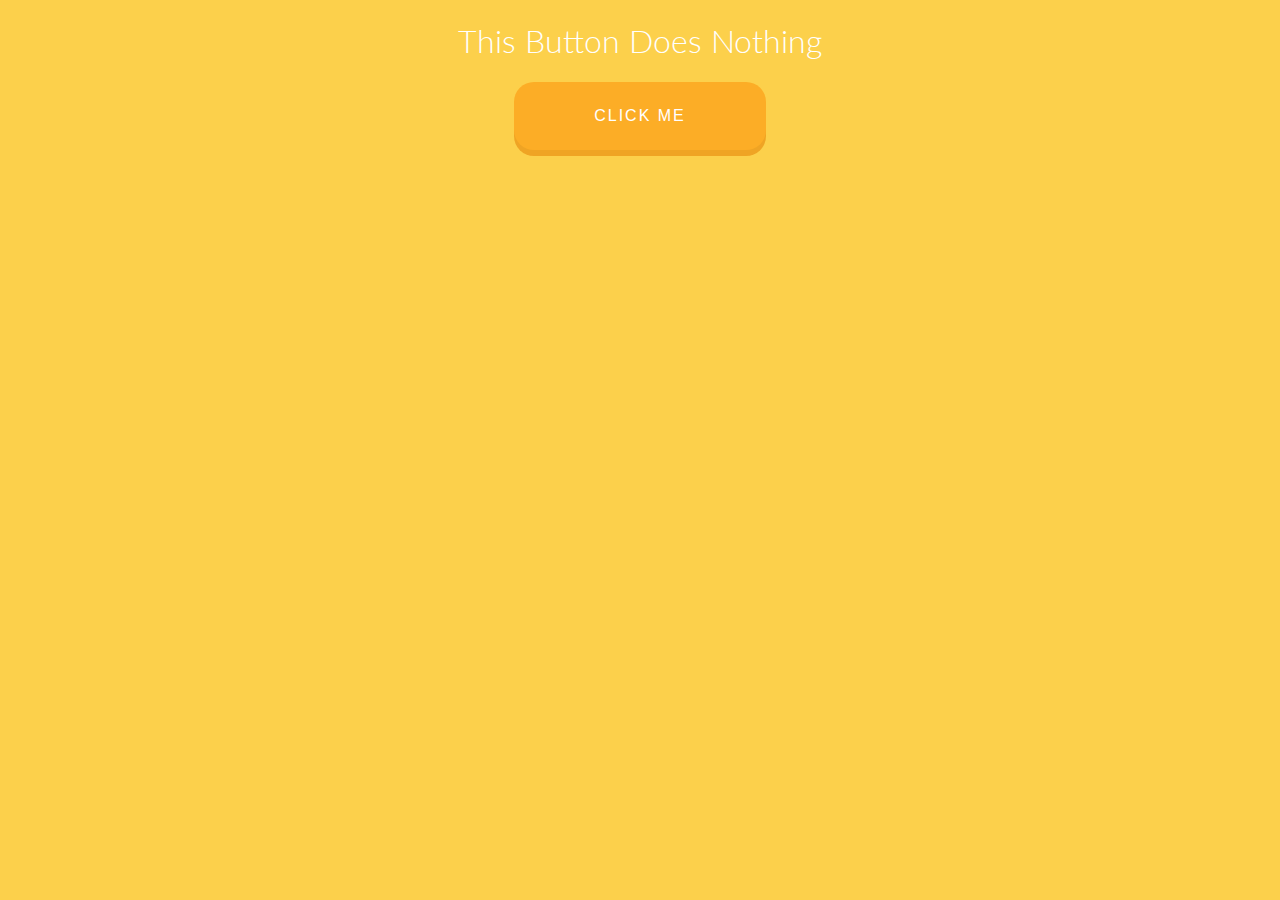
<file: Animated-Button/index.html>
<!DOCTYPE html>
<html lang="en">
  <head>
    <meta charset="UTF-8" />
    <meta http-equiv="X-UA-Compatible" content="IE=edge" />
    <meta name="viewport" content="width=device-width, initial-scale=1.0" />

    <link href="https://fonts.googleapis.com/css?family=Lato:300,400" rel="stylesheet" />
    <link rel="stylesheet" href="app.css" />

    <title>AnimatedButton</title>
  </head>

  <body>
    <h1>This Button Does Nothing</h1>
    <button class="btn">Click Me</button>
  </body>
</html>
</file>
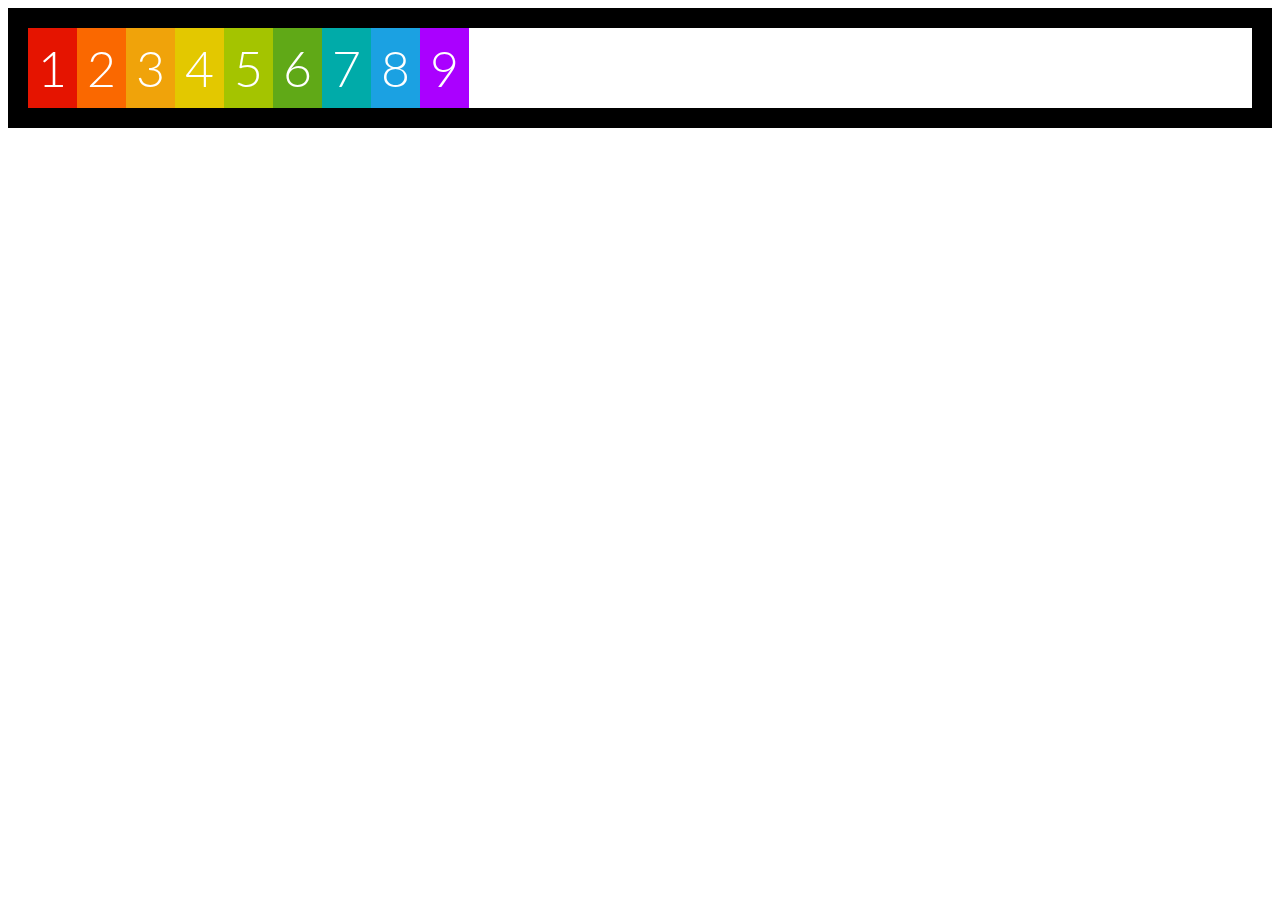
<file: Flexbox/index.html>
<!DOCTYPE html>
<html lang="en">
  <head>
    <meta charset="UTF-8" />
    <meta http-equiv="X-UA-Compatible" content="IE=edge" />
    <meta name="viewport" content="width=device-width, initial-scale=1.0" />

    <link rel="stylesheet" href="app.css" />
    <title>Flexbox</title>
  </head>
  <body>
    <div class="container">
      <div class="box box-1">1</div>
      <div class="box box-2">2</div>
      <div class="box box-3">3</div>
      <div class="box box-4">4</div>
      <div class="box box-5">5</div>
      <div class="box box-6">6</div>
      <div class="box box-7">7</div>
      <div class="box box-8">8</div>
      <div class="box box-9">9</div>
    </div>
  </body>
</html>
</file>
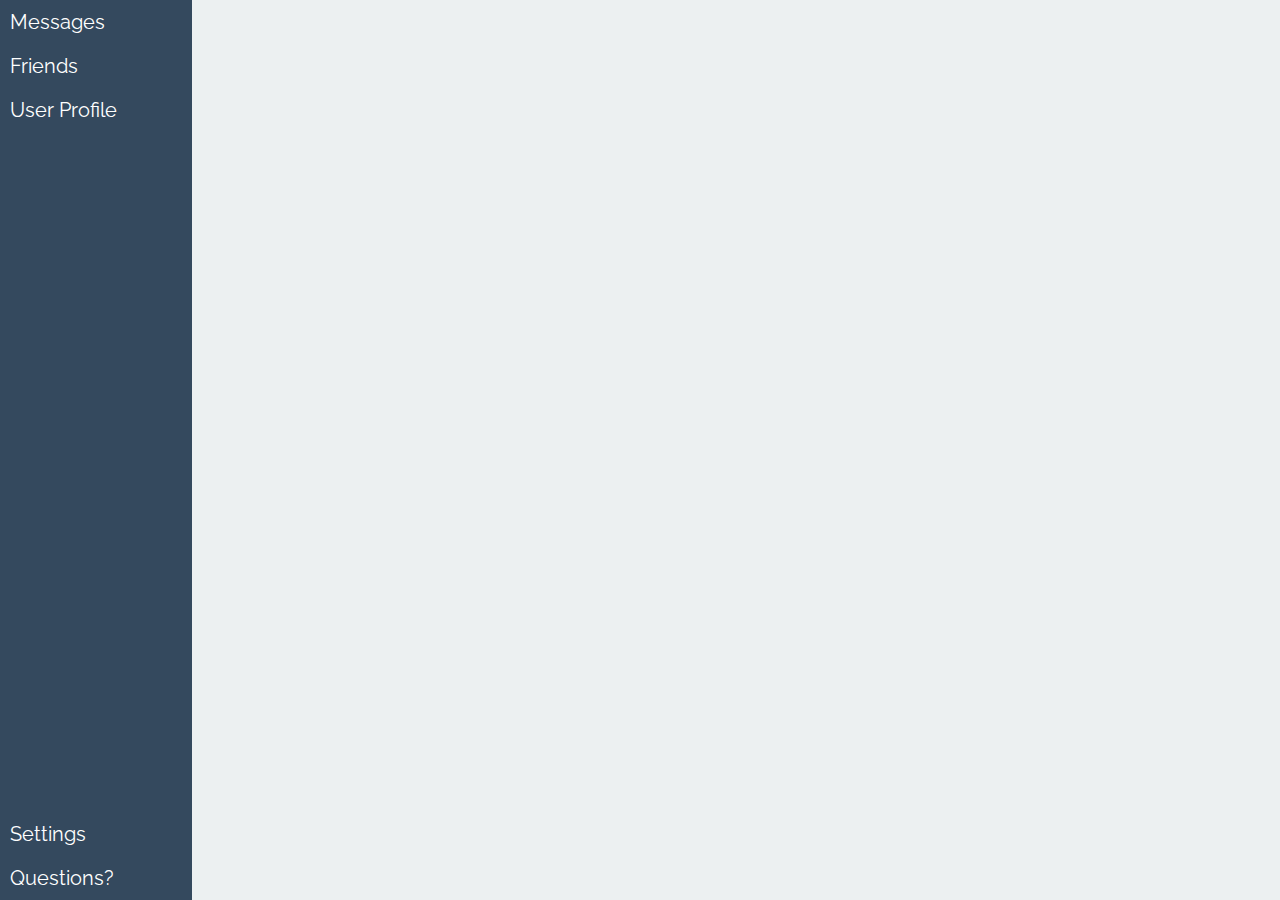
<file: Flexbox/Sidebar/index.html>
<!DOCTYPE html>
<html lang="en">
  <head>
    <meta charset="UTF-8" />
    <meta http-equiv="X-UA-Compatible" content="IE=edge" />
    <meta name="viewport" content="width=device-width, initial-scale=1.0" />

    <link rel="stylesheet" href="app.css" />
    <title>Flexbox Sidebar</title>
  </head>
  <body>
    <div class="sidebar">
      <div class="section">
        <div class="item">Messages</div>
        <div class="item">Friends</div>
        <div class="item">User Profile</div>
      </div>
      <div class="section">
        <div class="item">Settings</div>
        <div class="item">Questions?</div>
      </div>
    </div>
  </body>
</html>
</file>
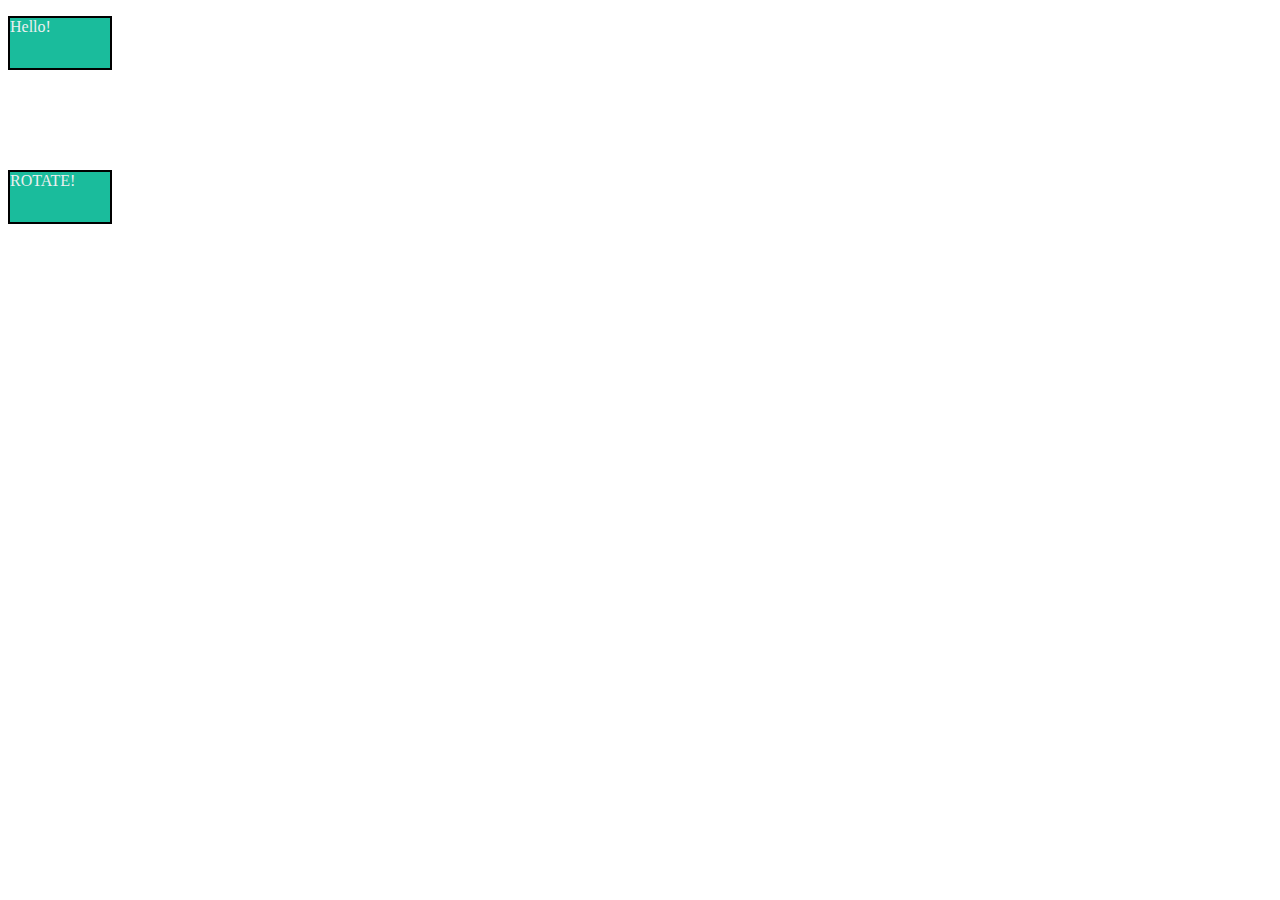
<file: Animations/rotate.html>
<!DOCTYPE html>
<html lang="en">
  <head>
    <meta charset="UTF-8" />
    <meta http-equiv="X-UA-Compatible" content="IE=edge" />
    <meta name="viewport" content="width=device-width, initial-scale=1.0" />

    <link rel="stylesheet" href="rotate.css" />
    <title>Rotate</title>
  </head>
  <body>
    <p class="tatoed">Hello!</p>
    <p class="rotated">ROTATE!</p>
  </body>
</html>
</file>
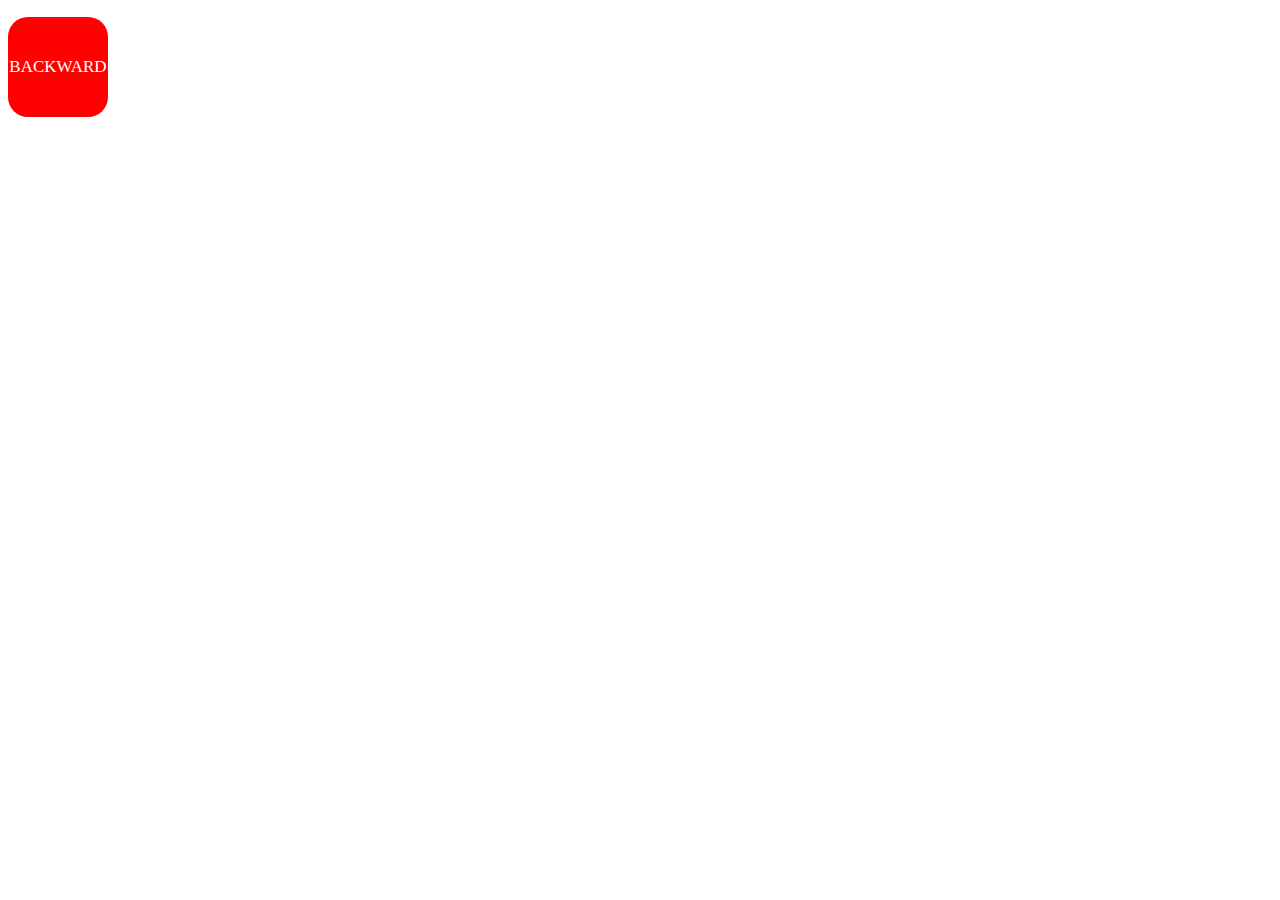
<file: Animations/shorthand.html>
<!DOCTYPE html>
<html lang="en">
  <head>
    <meta charset="UTF-8" />
    <meta http-equiv="X-UA-Compatible" content="IE=edge" />
    <meta name="viewport" content="width=device-width, initial-scale=1.0" />

    <link rel="stylesheet" href="shorthand.css" />
    <title>Shorthand</title>
  </head>
  <body>
    <p class="box">BACKWARD</p>
  </body>
</html>
</file>
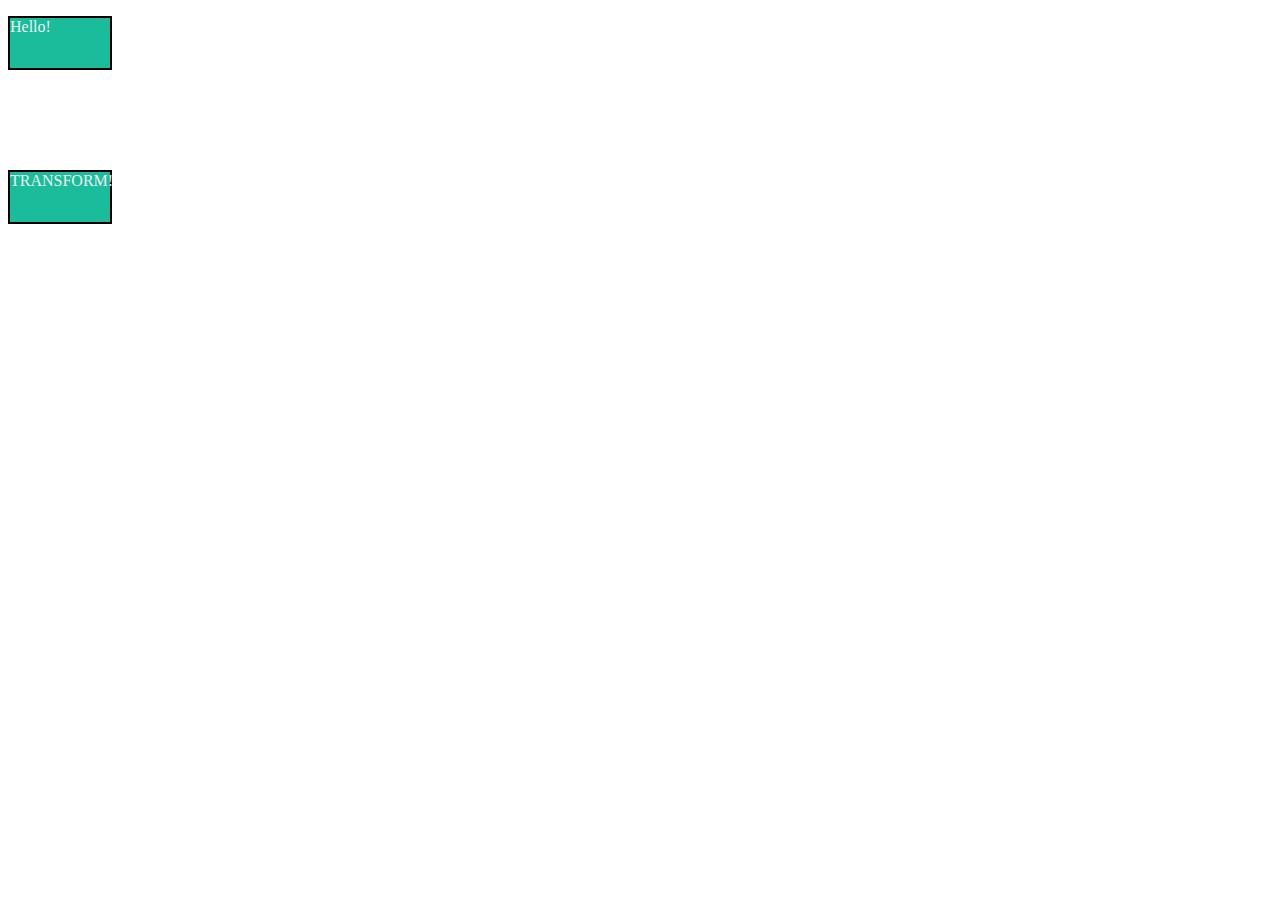
<file: Animations/transform.html>
<!DOCTYPE html>
<html lang="en">
  <head>
    <meta charset="UTF-8" />
    <meta http-equiv="X-UA-Compatible" content="IE=edge" />
    <meta name="viewport" content="width=device-width, initial-scale=1.0" />

    <link rel="stylesheet" href="transform.css" />
    <title>Transform</title>
  </head>
  <body>
    <p class="xform">Hello!</p>
    <p class="transformed">TRANSFORM!</p>
  </body>
</html>
</file>
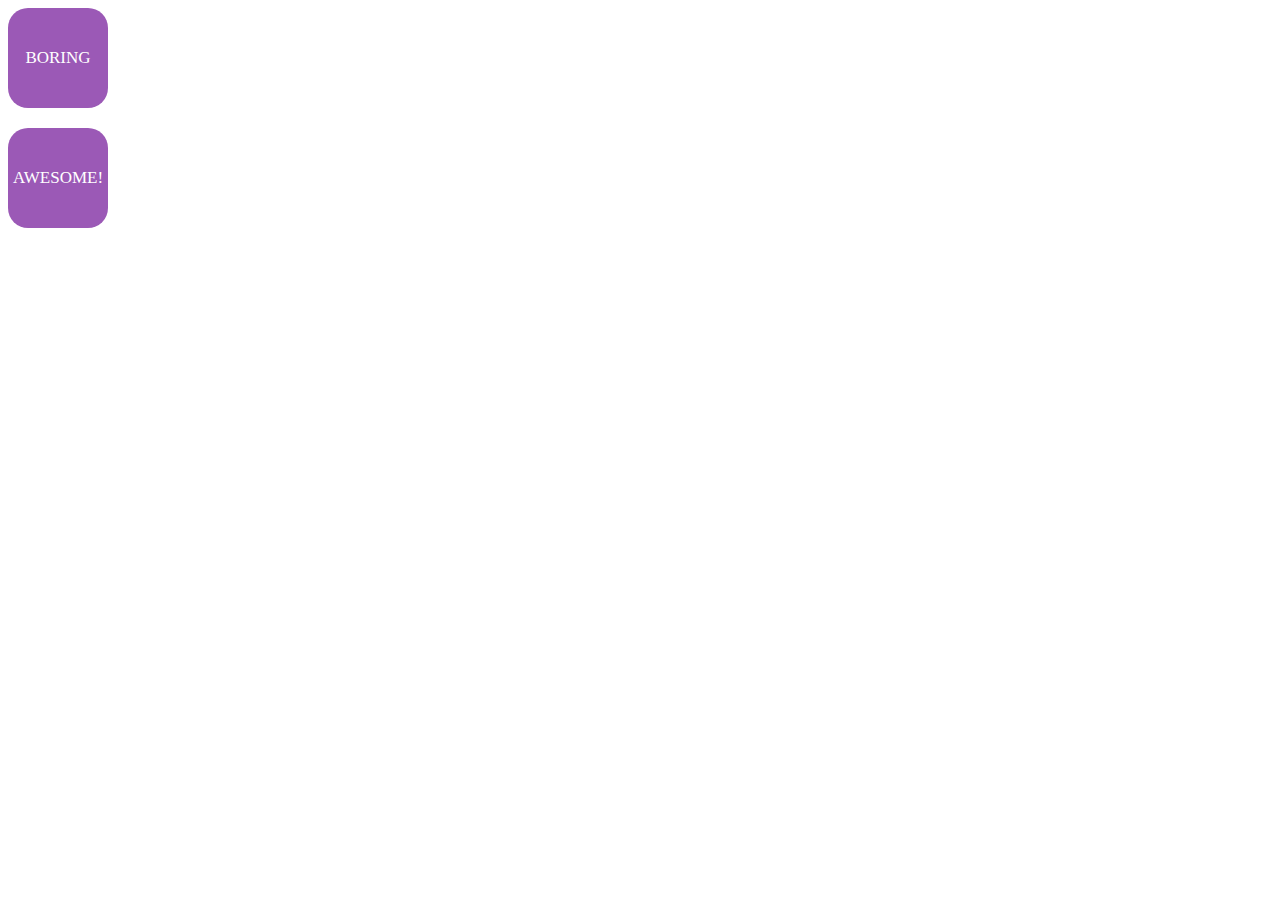
<file: Animations/transition.html>
<!DOCTYPE html>
<html lang="en">
  <head>
    <meta charset="UTF-8" />
    <meta http-equiv="X-UA-Compatible" content="IE=edge" />
    <meta name="viewport" content="width=device-width, initial-scale=1.0" />

    <link rel="stylesheet" href="transition.css" />
    <title>Transition</title>
  </head>
  <body>
    <div class="box">BORING</div>
    <div class="animated box">AWESOME!</div>
  </body>
</html>
</file>
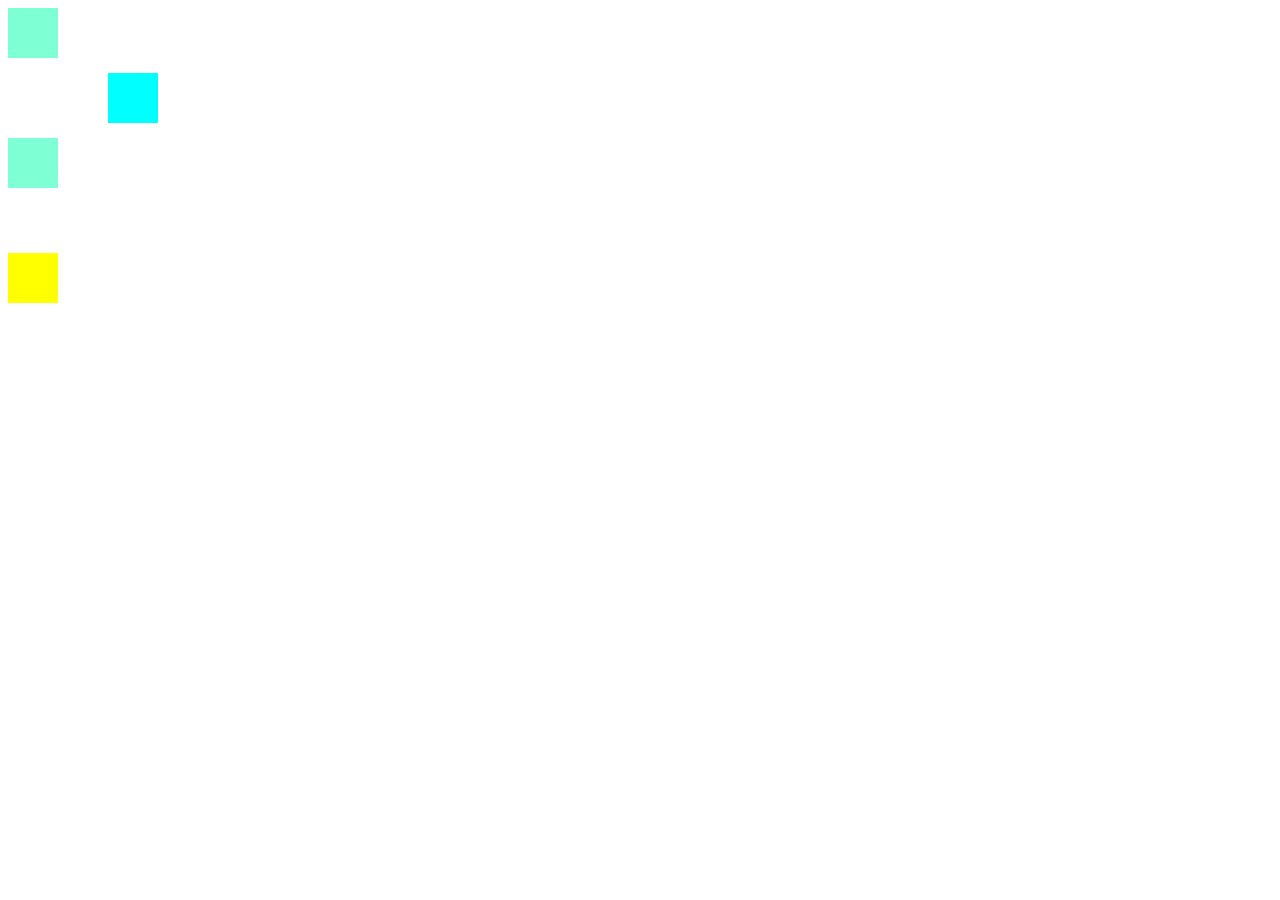
<file: Animations/translate.html>
<!DOCTYPE html>
<html lang="en">
  <head>
    <meta charset="UTF-8" />
    <meta http-equiv="X-UA-Compatible" content="IE=edge" />
    <meta name="viewport" content="width=device-width, initial-scale=1.0" />

    <link rel="stylesheet" href="translate.css" />
    <title>Animations</title>
  </head>

  <body>
    <div class="one"></div>
    <div class="two"></div>
    <div class="three"></div>
    <div class="four"></div>
  </body>
</html>
</file>
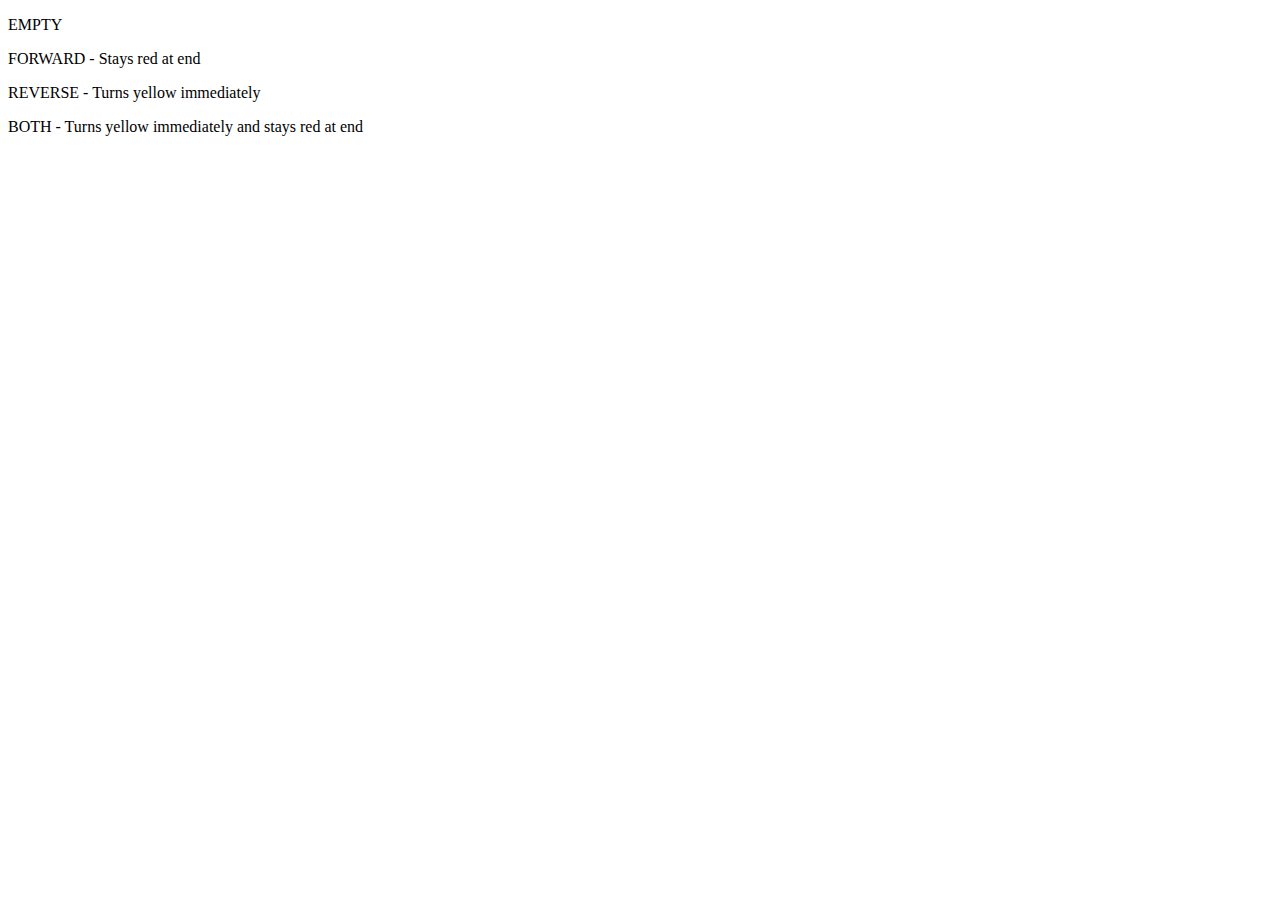
<file: Fill/fill.html>
<!DOCTYPE html>
<html lang="en">
  <head>
    <meta charset="UTF-8" />
    <meta http-equiv="X-UA-Compatible" content="IE=edge" />
    <meta name="viewport" content="width=device-width, initial-scale=1.0" />

    <link rel="stylesheet" href="app.css" />
    <title>Fill</title>
  </head>
  <body>
    <p class="fill">EMPTY</p>
    <p class="fill forward">FORWARD - Stays red at end</p>
    <p class="fill reverse">REVERSE - Turns yellow immediately</p>
    <p class="fill both">BOTH - Turns yellow immediately and stays red at end</p>
  </body>
</html>
</file>
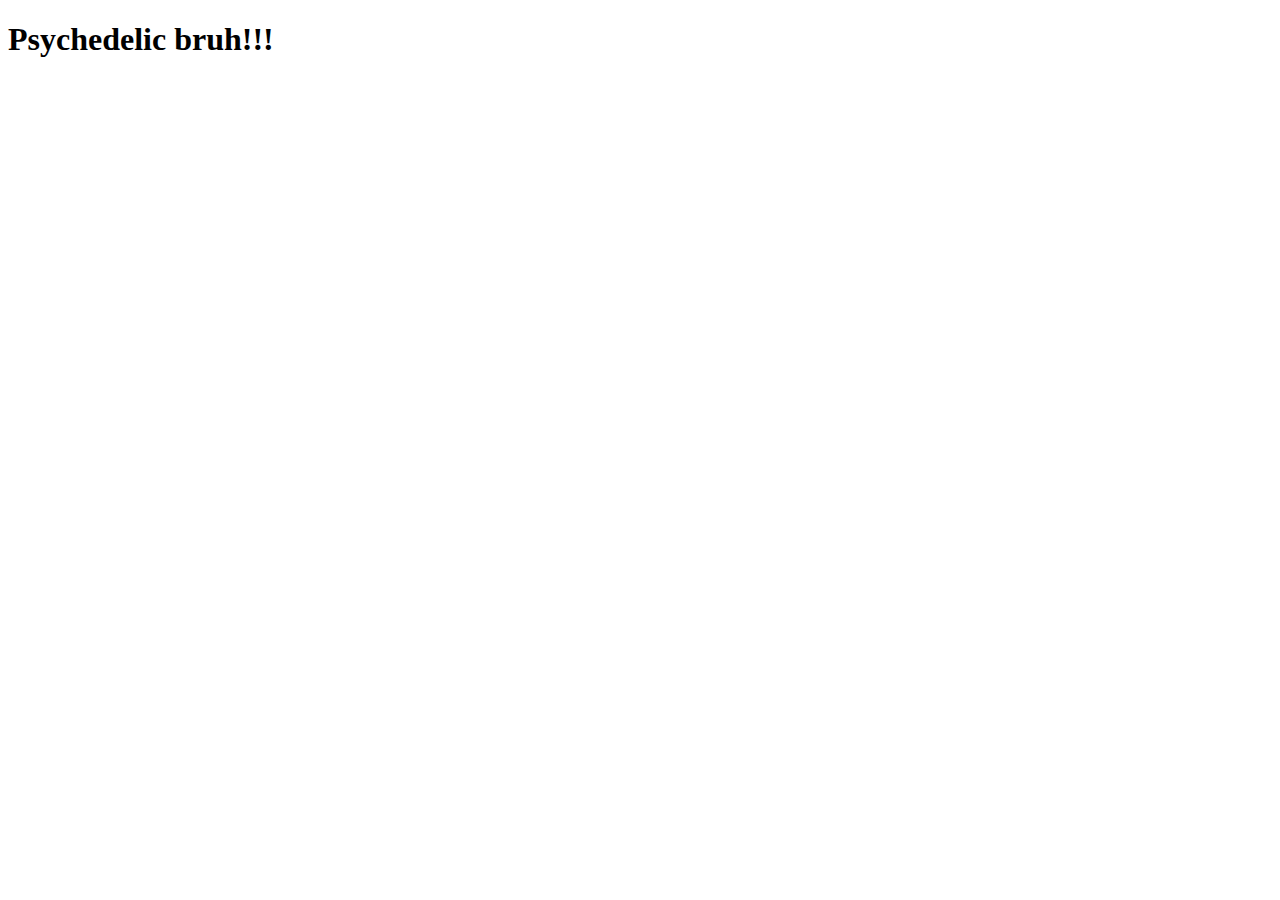
<file: Psychedelic-Text/text.html>
<!DOCTYPE html>
<html lang="en">
  <head>
    <meta charset="UTF-8" />
    <meta http-equiv="X-UA-Compatible" content="IE=edge" />
    <meta name="viewport" content="width=device-width, initial-scale=1.0" />

    <link rel="stylesheet" href="app.css" />
    <title>Text</title>
  </head>
  <body>
    <h1>Psychedelic bruh!!!</h1>
  </body>
</html>
</file>
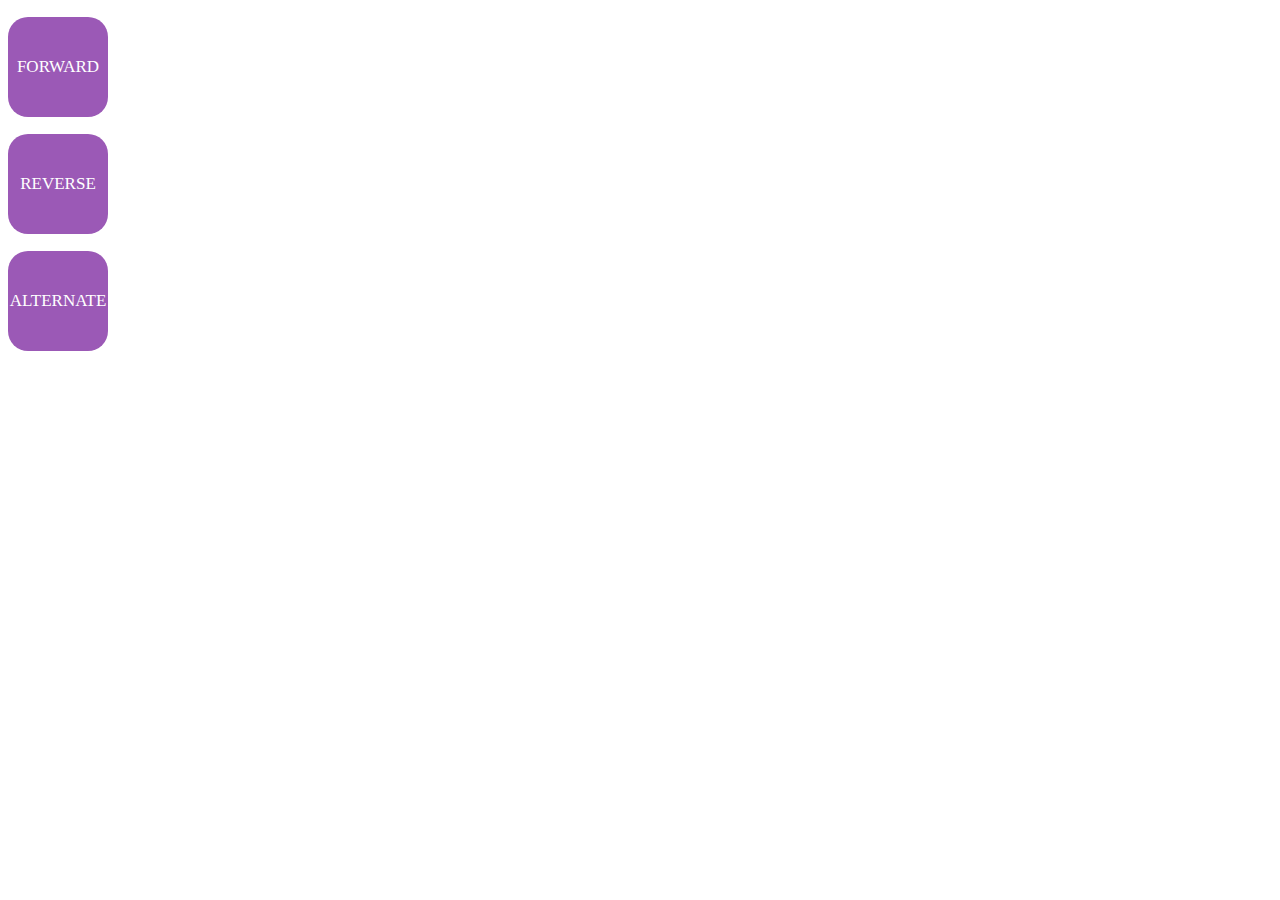
<file: Slide/slide.html>
<!DOCTYPE html>
<html lang="en">
  <head>
    <meta charset="UTF-8" />
    <meta http-equiv="X-UA-Compatible" content="IE=edge" />
    <meta name="viewport" content="width=device-width, initial-scale=1.0" />

    <link rel="stylesheet" href="app.css" />
    <title>Slide</title>
  </head>
  <body>
    <p class="box">FORWARD</p>
    <p class="box reverse">REVERSE</p>
    <p class="box alternate">ALTERNATE</p>
  </body>
</html>
</file>
<file: Animated-Button/app.css>
body {
  background-color: #fcd04b;
  font-family: Lato;
  color: white;
}

h1 {
  text-align: center;
  font-weight: 300;
}

.btn {
  outline: none;
  border: none;
  cursor: pointer;
  display: block;
  position: relative;
  background-color: #fcad26;
  font-size: 16px;
  font-weight: 300px;
  color: white;
  text-transform: uppercase;
  letter-spacing: 2px;
  padding: 25px 80px;
  margin: 0 auto;
  border-radius: 20px;
  box-shadow: 0 6px #efa424;
}

.btn:hover {
  box-shadow: 0 4px #efa424;
  top: 2px;
}

.btn:active {
  box-shadow: none;
  top: 6px;
}
</file>
<file: Flexbox/app.css>
/* APPEARANCE STYLES*/
@import url("https://fonts.googleapis.com/css?family=Lato:100,300,400,700,900");

.box {
  font-size: 50px;
  color: white;
  padding: 10px;
  text-align: center;
  font-family: lato;
  font-weight: 300;
  box-sizing: border-box;
}

.box-1 {
  background: #e51400;
}
.box-2 {
  background: #fa6800;
}
.box-3 {
  background: #f0a30a;
}
.box-4 {
  background: #e3c800;
}
.box-5 {
  background: #a4c400;
}
.box-6 {
  background: #60a917;
}
.box-7 {
  background: #00aba9;
}
.box-8 {
  background: #1ba1e2;
}
.box-9 {
  background: #aa00ff;
}

/*  LAYOUT STYLES */
.container {
  display: flex;
  border: 20px solid black;
  /* height: 90vh; */
}
</file>
<file: Flexbox/Sidebar/app.css>
@import url("https://fonts.googleapis.com/css?family=Raleway:200");

body {
  margin: 0;
  background: #ecf0f1;
}

.sidebar {
  display: flex;
  height: 100vh;
  width: 15vw;
  font-family: raleway;
  background: #34495e;
  flex-direction: column;
  justify-content: space-between;
  flex-wrap: wrap;
}

.item {
  color: white;
  font-size: 20px;
  padding: 10px;
}
</file>
<file: Animations/rotate.css>
p {
  width: 100px;
  height: 50px;
  background-color: #1abc9c;
  color: #ecf0f1;
  border: 2px solid black;
  margin-bottom: 100px;
  transform-origin: 0, 0;
}

.tatoed:hover {
  background-color: violet;
  transform: rotate(45deg);
}

.rotated:hover {
  background-color: orange;
  transform: rotate(-20deg);
}
</file>
<file: Animations/shorthand.css>
.box {
  background: red;
  height: 100px;
  width: 100px;
  line-height: 100px;
  text-align: center;
  color: white;
  font-size: 17px;
  border-radius: 20px;
  /* animation-name: slideRight;
  animation-iteration-count: infinite;
  animation-delay: 0;
  animation-duration: 2s; */
  animation: slideRight 2s ease-in infinite 2s reverse;
}

@keyframes slideRight {
  100% {
    transform: translateX(500px);
  }
}
</file>
<file: Animations/transform.css>
p {
  width: 100px;
  height: 50px;
  background-color: #1abc9c;
  color: #ecf0f1;
  border: 2px solid black;
  margin-bottom: 100px;
  transform-origin: 0, 0;
}

.transformed:hover {
  background-color: blue;
  transform: scale(2);
}

.xform:hover {
  background-color: green;
  transform: scale(3, 5);
}
</file>
<file: Animations/transition.css>
.box {
  background: #9b59b6;
  height: 100px;
  width: 100px;
  line-height: 100px;
  text-align: center;
  color: white;
  font-size: 17px;
  border-radius: 20px;
  margin-bottom: 20px;
}

/* .animated {
  transition-property: transform, border-radius;
  transition-duration: 1s;
  transition-delay: 0.5s, 1.5s;
}

.box:hover {
  background: #e74ec3;
  transform: scale(3) rotate(360deg);
  opacity: 0.4;
  color: black;
  border-radius: 50px;
} */

/* .animated {
  transition-property: transform;
  transition-duration: 2s;
  transition-timing-function: ease-in-out;
  transition-delay: 1s;
} */

/* Shorthand CSS from above + more properties */
.animated {
  transition: transform 2s ease-in-out 1s, background-color 0.5s linear 1s;
}

.box:hover {
  transform: translateX(300px);
  background-color: aqua;
}
</file>
<file: Animations/translate.css>
div {
  width: 50px;
  height: 50px;
  background-color: aquamarine;
  margin-bottom: 15px;
}

.two {
  background-color: aqua;
  transform: translateX(100px);
}

.four {
  background-color: yellow;
  transform: translateY(50px);
}

div:hover {
  background-color: red;
  transform: translate(30px, 30px);
}
</file>
<file: Fill/app.css>
.box:hover {
  animation-name: changeColor;
  animation-delay: 2s;
  animation-duration: 3s;
}

.forwards {
  animation-fill-mode: forwards;
}

.backwards {
  animation-fill-mode: backwards;
}

.both {
  animation-fill-mode: both;
}

@keyframes changeColor {
  0% {
    background-color: #f1c40f;
  }
  100% {
    background-color: #e74c3c;
  }
}
</file>
<file: Psychedelic-Text/app.css>
h1 {
  animation-name: rainbowtext;
  animation-duration: 5s;
  animation-timing-function: linear;
  animation-delay: 0s;
  animation-iteration-count: infinite;
}

@keyframes rainbowtext {
  0% {
    color: red;
    font-size: 20px;
  }
  20% {
    color: orange;
  }
  40% {
    color: yellow;
  }
  50% {
    font-size: 40px;
    transform: translateX(200px);
  }
  60% {
    color: green;
  }
  80% {
    color: blue;
  }
  100% {
    color: purple;
    font-size: 20px;
  }
}

/* On production use scale instead of font-size */
</file>
<file: Slide/app.css>
.box {
  background: #9b59b6;
  height: 100px;
  width: 100px;
  line-height: 100px;
  text-align: center;
  color: white;
  font-size: 17px;
  border-radius: 20px;
  animation-name: slideRight;
  animation-iteration-count: infinite;
  animation-delay: 0;
  animation-duration: 2s;
}

.reverse {
  animation-direction: reverse;
}

.alternate {
  animation-direction: alternate;
}

@keyframes slideRight {
  100% {
    transform: translateX(500px);
  }
}
</file>
